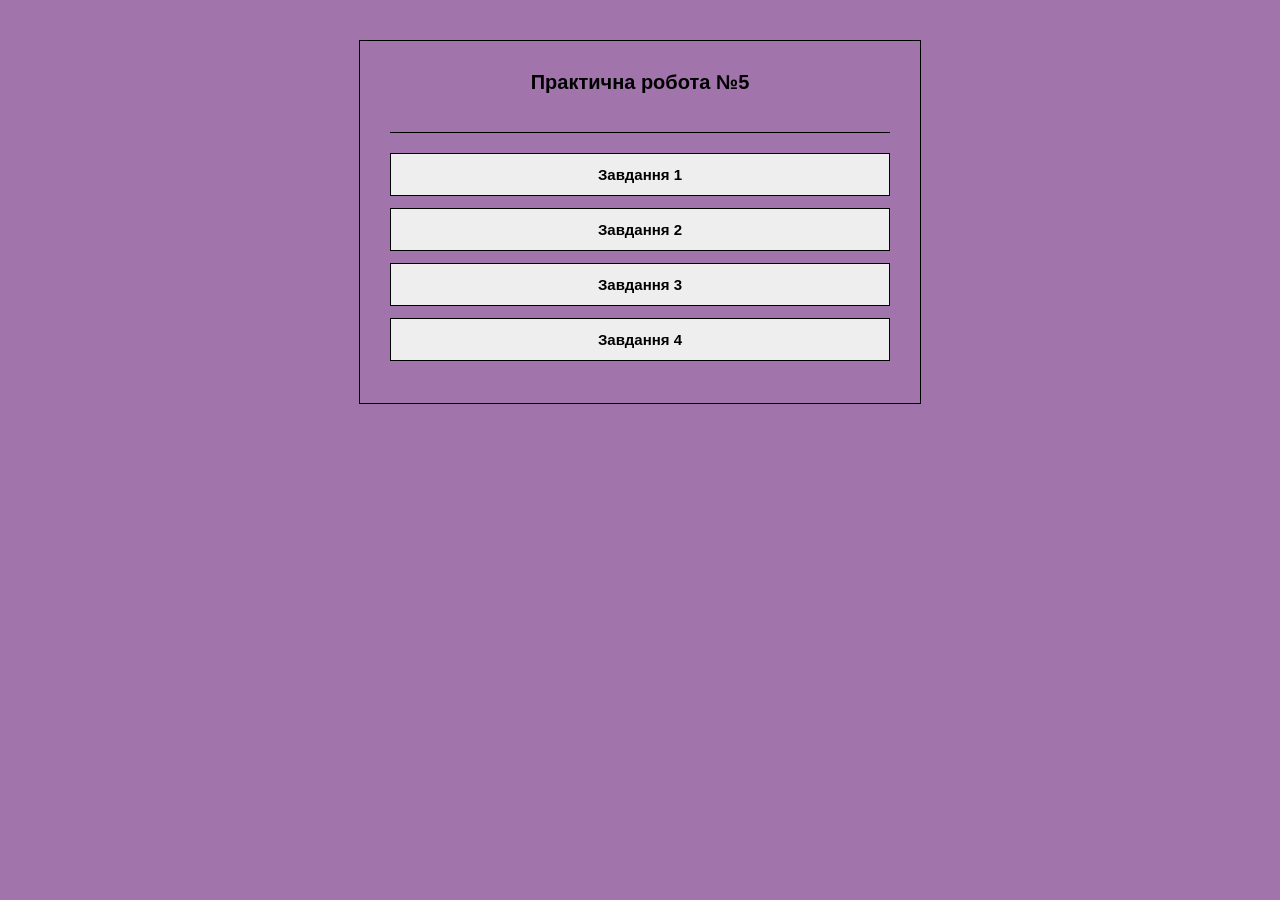
<file: index.html>
<!DOCTYPE html>
<html lang="uk">
<head>
    <meta charset="UTF-8">
    <meta name="viewport" content="width=device-width, initial-scale=1.0">
    <title>Практична робота №5</title>
    <style>
        /* Строгі стилі для міні-меню */
        body {
            font-family: Arial, sans-serif;
            background-color: #a175ab;
            color: #000000;
            margin: 40px 20px;
            display: flex;
            justify-content: center;
        }

        .container {
            width: 100%;
            max-width: 500px;
            border: 1px solid #000000; /* Квадратна рамка */
            padding: 30px;
        }

        h1 {
            text-align: center;
            font-size: 20px;
            margin-top: 0;
            border-bottom: 1px solid #000000;
            padding-bottom: 15px;
        }

        .task-list {
            list-style-type: none;
            padding: 0;
            margin: 20px 0 0 0;
        }

        .task-list li {
            margin-bottom: 12px;
        }

        /* Стиль для кнопок завдань */
        .btn {
            display: block;
            width: 100%;
            padding: 12px;
            border: 1px solid #000000;
            background-color: #eeeeee;
            color: #000000;
            text-decoration: none;
            text-align: center;
            font-weight: bold;
            font-size: 15px;
            box-sizing: border-box;
            transition: background-color 0.2s;
        }

        .btn:hover {
            background-color: #dddddd;
        }

        /* Окрема кнопка "Назад" (білого кольору) */
        .back-btn {
            background-color: #ffffff;
            margin-bottom: 25px;
        }
        
        .back-btn:hover {
            background-color: #f5f5f5;
        }
    </style>
</head>
<body>

    <div class="container">
        <h1>Практична робота №5<br><br><small></h1>
        
        <ul class="task-list">
            <li><a href="1/index.html" class="btn">Завдання 1</a></li>
            <li><a href="2/index.html" class="btn">Завдання 2</a></li>
            <li><a href="3/index.html" class="btn">Завдання 3</a></li>
            <li><a href="4/index.html" class="btn">Завдання 4</a></li>
        </ul>
    </div>

</body>
</html>
</file>
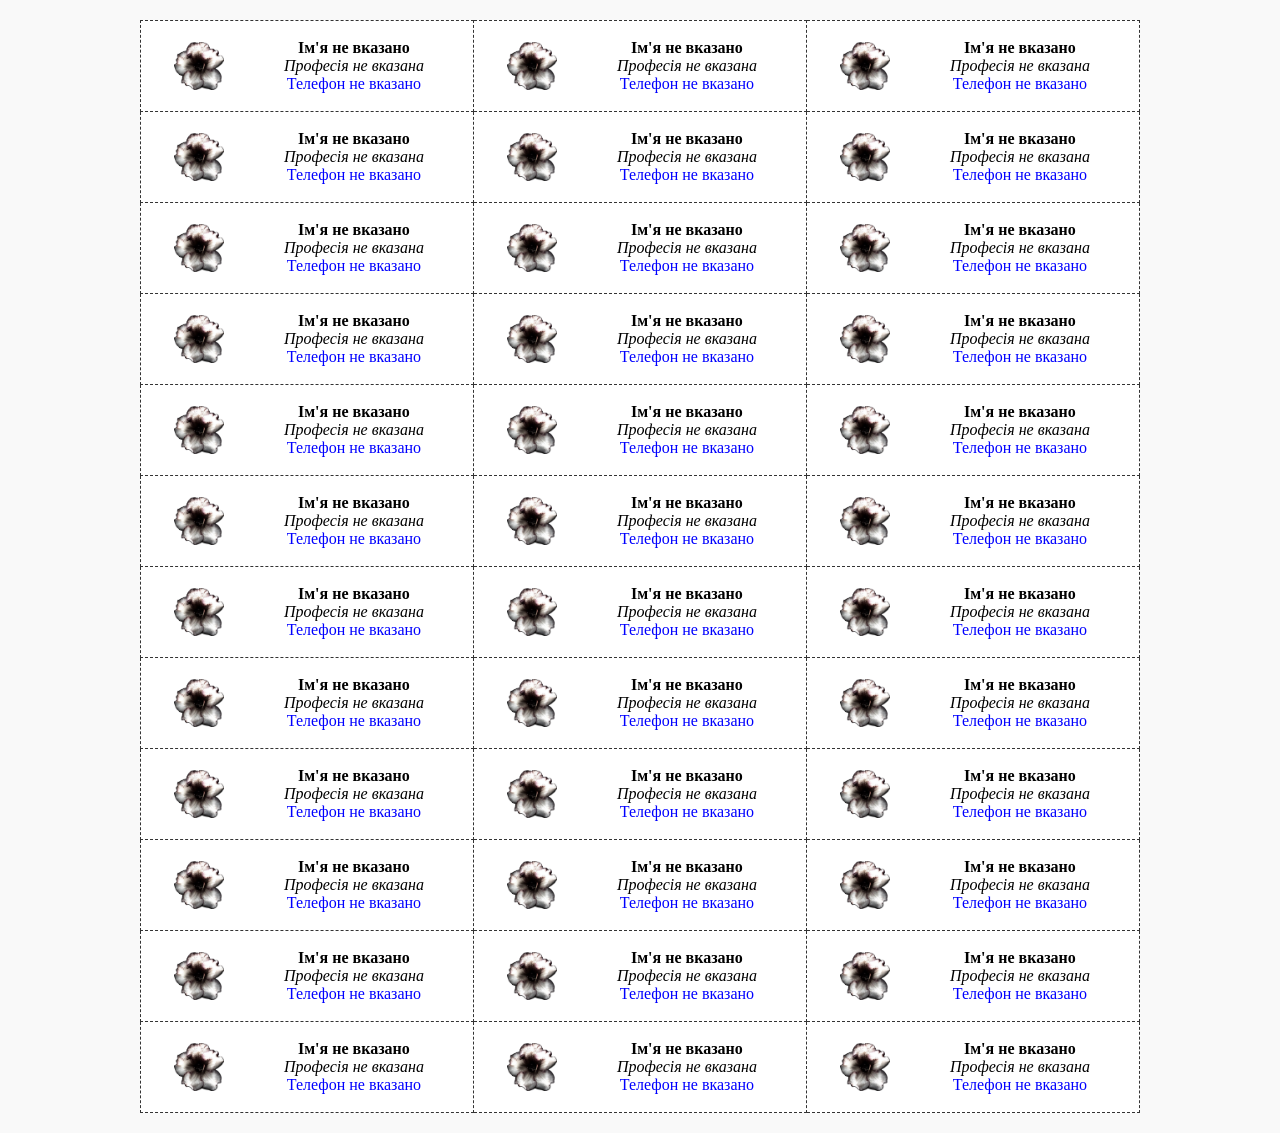
<file: 1/index.html>
<!DOCTYPE html>
<html lang="uk">
<head>
    <meta charset="UTF-8">
    <meta name="viewport" content="width=device-width, initial-scale=1.0">
    <title>Візитні картки</title>
    <link rel="stylesheet" href="assets/css/style.css">
</head>
<body>
    <script src="assets/js/script.js"></script>
</body>
</html>
</file>
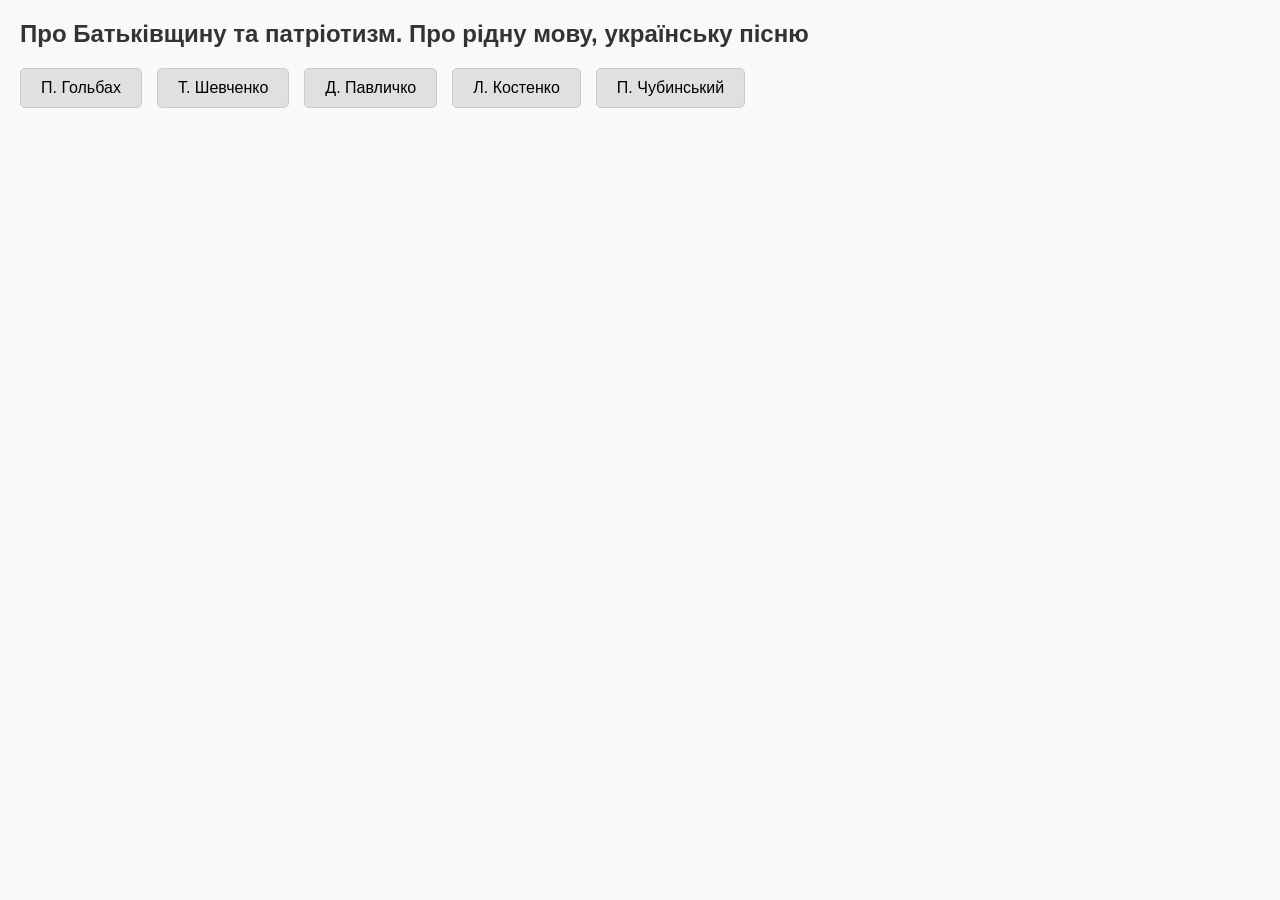
<file: 2/index.html>
<!DOCTYPE html>
<html lang="uk">
<head>
    <meta charset="UTF-8">
    <title>Завдання 2 - Цитати авторів</title>
    <link rel="stylesheet" href="assets/css/style.css">
</head>
<body>

    <h2>Про Батьківщину та патріотизм. Про рідну мову, українську пісню</h2>

    <div class="buttons-container">
        <input type="button" value="П. Гольбах" onclick="showQuote('Де немає свободи, там немає і вітчизни.')">
        <input type="button" value="Т. Шевченко" onclick="showQuote('В своїй хаті своя й правда, І сила, і воля.')">
        <input type="button" value="Д. Павличко" onclick="showQuote('Вітчизна ось і альфа, і омега!')">
        <input type="button" value="Л. Костенко" onclick="showQuote('Нації вмирають не від інфаркту. Спочатку їм відбирає мову.')">
        <input type="button" value="П. Чубинський" onclick="showQuote('Ще не вмерла України і слава, і воля.')">
    </div>

    <script src="assets/js/script.js"></script>

</body>
</html>
</file>
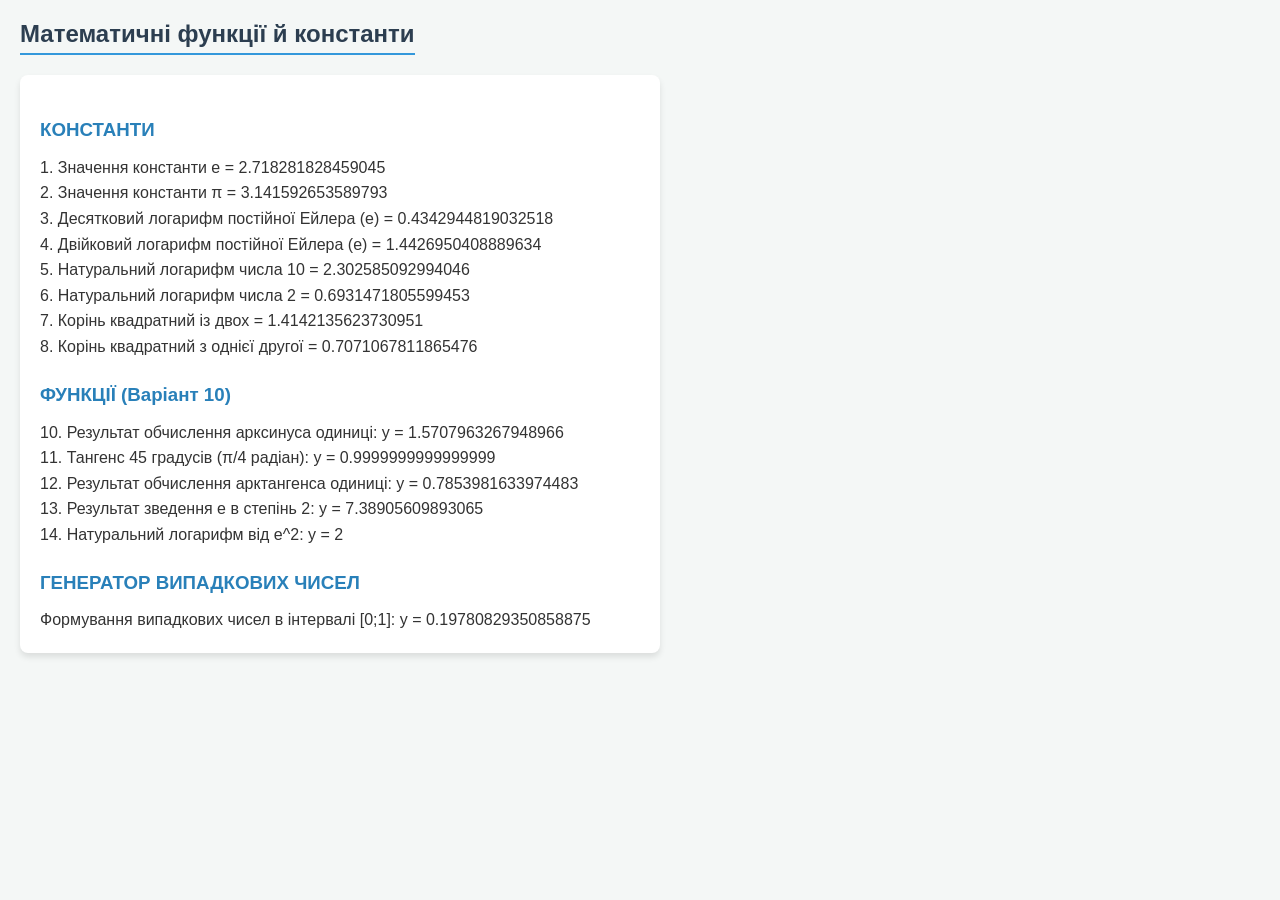
<file: 3/index.html>
<!DOCTYPE html>
<html lang="uk">
<head>
    <meta charset="UTF-8">
    <title>Завдання 3 - Математичні функції й константи</title>
    <link rel="stylesheet" href="assets/css/style.css">
</head>
<body>

    <h2>Математичні функції й константи</h2>
    
    <div id="math-results" class="results-container"></div>

    <script src="assets/js/script.js"></script>

</body>
</html>
</file>
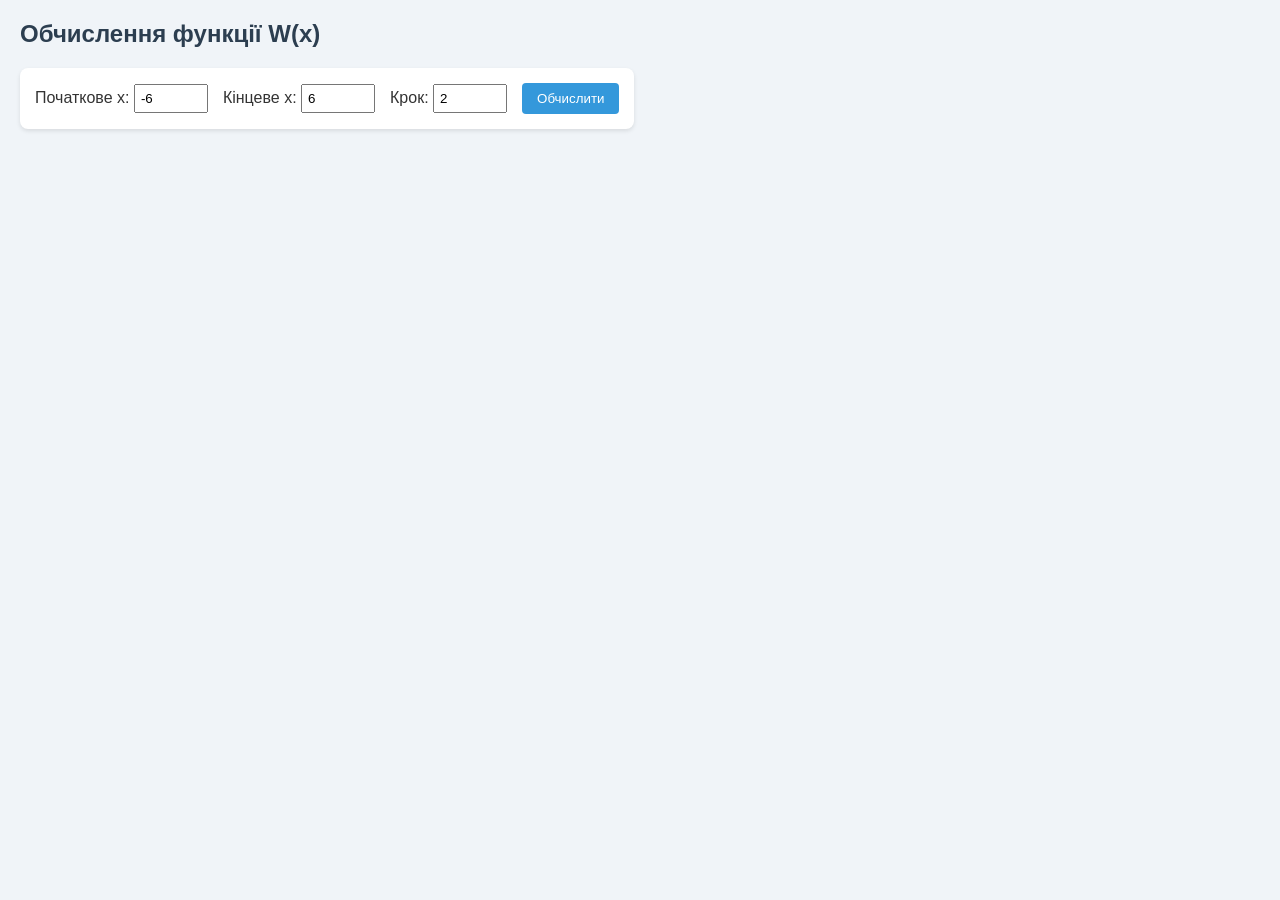
<file: 4/index.html>
<!DOCTYPE html>
<html lang="uk">
<head>
    <meta charset="UTF-8">
    <title>Завдання 4 - Розгалужений процес</title>
    <link rel="stylesheet" href="assets/css/style.css">
</head>
<body>

    <h2>Обчислення функції W(x)</h2>
    
    <div class="input-section">
        <label>Початкове x: <input type="number" id="xMin" value="-6"></label>
        <label>Кінцеве x: <input type="number" id="xMax" value="6"></label>
        <label>Крок: <input type="number" id="step" value="2"></label>
        <button onclick="calculateFunction()">Обчислити</button>
    </div>

    <div id="result-container"></div>

    <script src="assets/js/script.js"></script>

</body>
</html>
</file>
<file: 1/assets/css/style.css>
body {
    font-family: 'Times New Roman', Times, serif;
    background-color: #f9f9f9;
    margin: 20px;
}

/* Головна таблиця на весь аркуш */
.main-table {
    width: 100%;
    max-width: 1000px; /* Обмеження ширини, щоб не розтягувалося на весь екран */
    margin: 0 auto;
    background-color: #ffffff;
    border-collapse: collapse; /* Усуває подвійні рамки між комірками */
}

/* Комірка однієї візитки (пунктирна рамка) */
.card-cell {
    border: 1px dashed #333;
    padding: 15px 10px;
    width: 33.33%; /* 3 стовпці = 33.3% кожен */
}

/* Внутрішня таблиця для тексту та логотипу */
.inner-table {
    width: 100%;
    border: 0;
}

/* Налаштування логотипу */
.logo-img {
    width: 50px;
    height: auto;
    display: block;
}

/* Синій колір для телефону */
.phone-text {
    color: blue;
}
</file>
<file: 2/assets/css/style.css>
/* Задаємо загальний шрифт та відступи для сторінки */
body {
    font-family: Arial, sans-serif;
    margin: 20px;
    background-color: #f9f9f9;
}

h2 {
    color: #333;
}

.buttons-container {
    display: flex;
    gap: 15px;
    flex-wrap: wrap;
    margin-top: 20px;
}

input[type="button"] {
    padding: 10px 20px;
    font-size: 16px;
    background-color: #e0e0e0;
    border: 1px solid #ccc;
    border-radius: 5px;
    cursor: pointer;
    transition: background-color 0.3s ease;
}

input[type="button"]:hover {
    background-color: #d0d0d0;
}
</file>
<file: 3/assets/css/style.css>
body {
    font-family: Arial, sans-serif;
    margin: 20px;
    background-color: #f4f7f6;
    color: #333;
}

h2 {
    color: #2c3e50;
    border-bottom: 2px solid #3498db;
    padding-bottom: 5px;
    width: max-content;
}

.results-container {
    background-color: #ffffff;
    padding: 20px;
    border-radius: 8px;
    box-shadow: 0 4px 6px rgba(0, 0, 0, 0.1);
    max-width: 600px;
    line-height: 1.6;
}

h3 {
    color: #2980b9;
    margin-top: 20px;
    margin-bottom: 10px;
}
</file>
<file: 4/assets/css/style.css>
body {
    font-family: Arial, sans-serif;
    margin: 20px;
    background-color: #f0f4f8;
    color: #333;
}

h2 {
    color: #2c3e50;
}

.input-section {
    background: #fff;
    padding: 15px;
    border-radius: 8px;
    box-shadow: 0 2px 4px rgba(0,0,0,0.1);
    margin-bottom: 20px;
    display: inline-flex;
    gap: 15px;
    align-items: center;
}

input[type="number"] {
    width: 60px;
    padding: 5px;
}

button {
    padding: 8px 15px;
    background-color: #3498db;
    color: white;
    border: none;
    border-radius: 4px;
    cursor: pointer;
}

button:hover {
    background-color: #2980b9;
}

table {
    border-collapse: collapse;
    width: 300px;
    background: #fff;
    box-shadow: 0 2px 4px rgba(0,0,0,0.1);
}

th, td {
    border: 1px solid #ccc;
    padding: 10px;
    text-align: center;
}

th {
    background-color: #ecf0f1;
}
</file>
